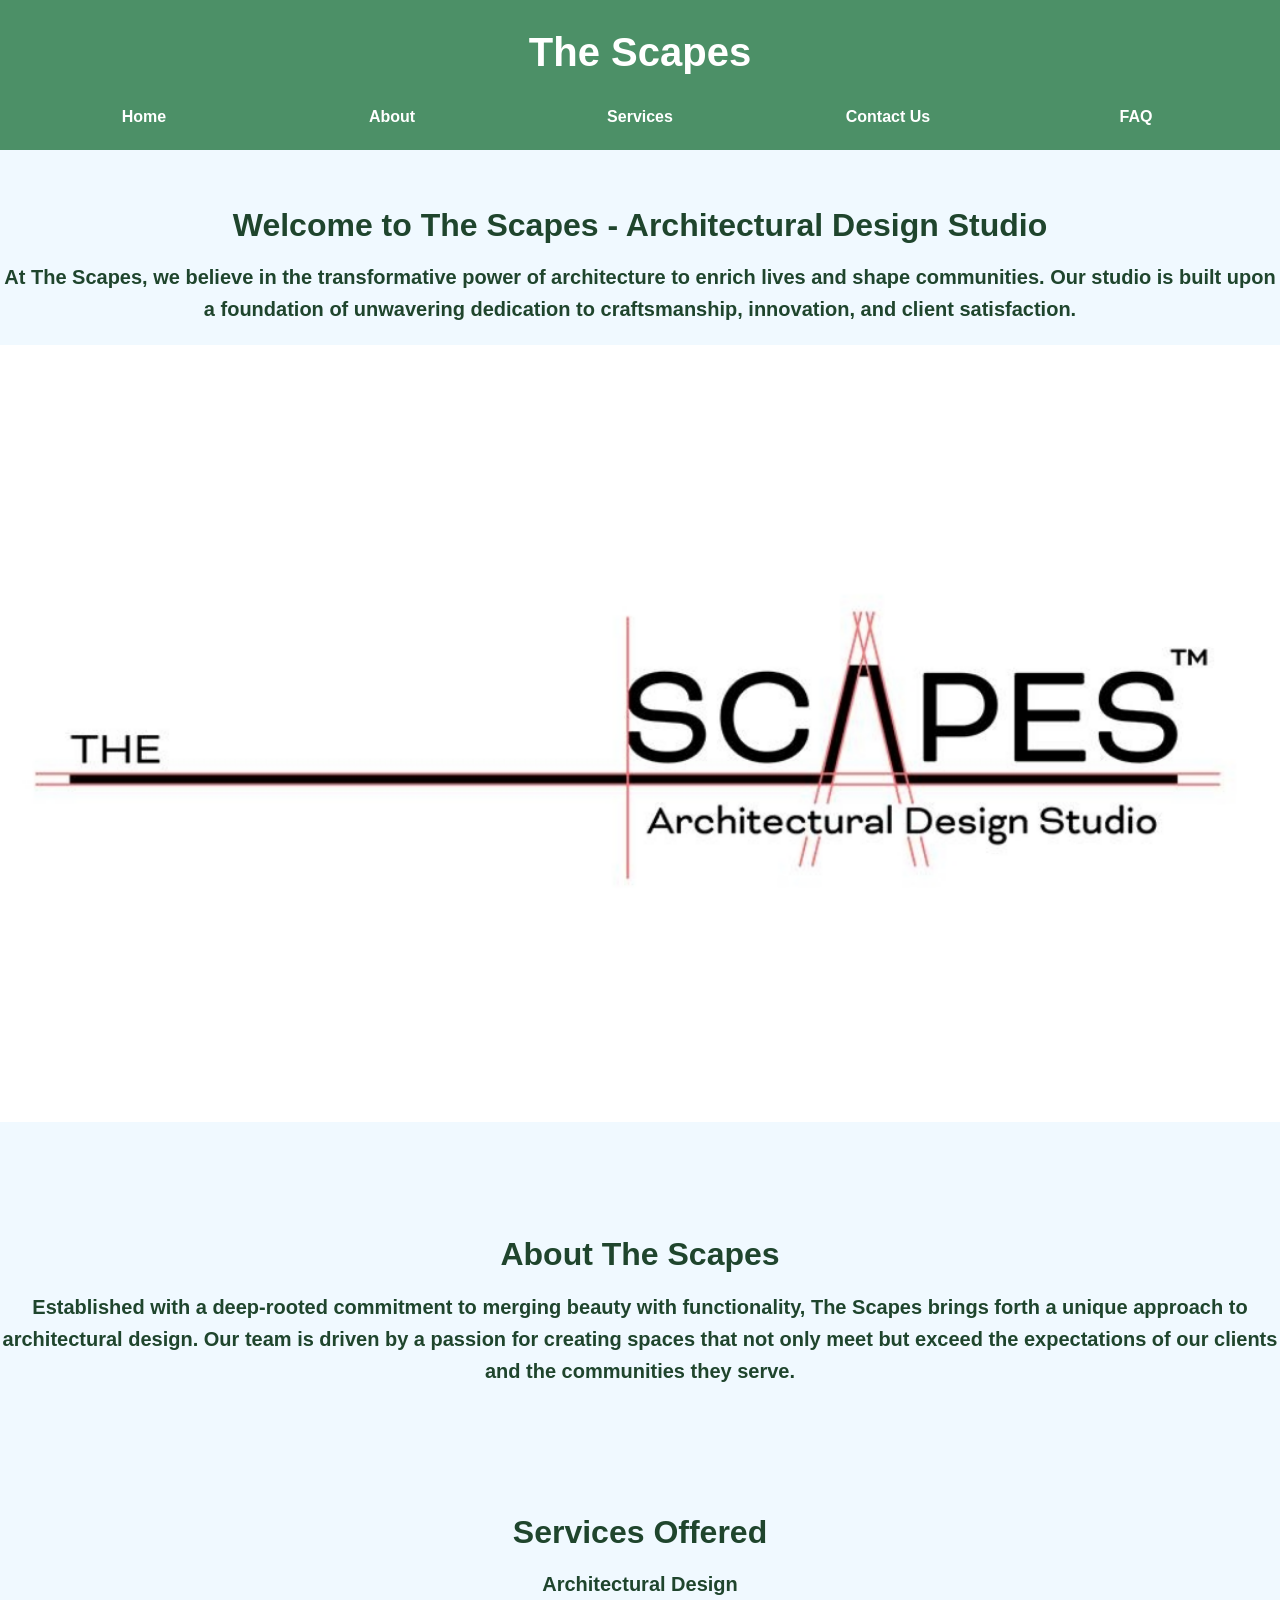
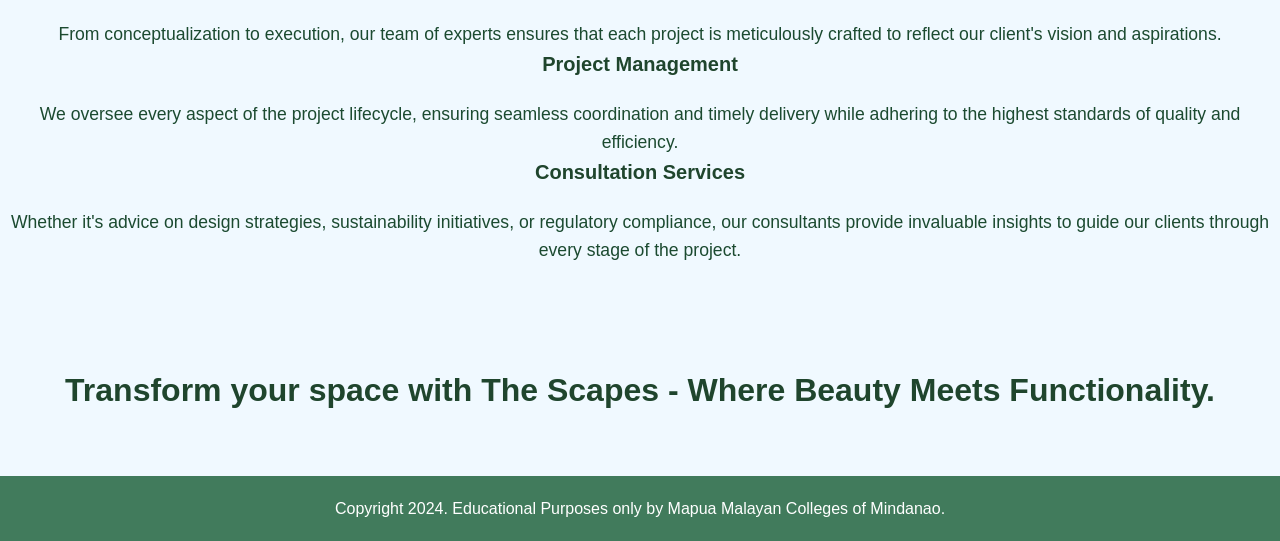
<file: index.html>
<!DOCTYPE html>
    <html lang="en">
    <head>
        <meta charset="UTF-8">
        <meta name="viewport" content="width=device-width, initial-scale=1.0">
        <title>The Scapes</title>
        <link rel="stylesheet" href="styles.css">
        <script src="script.js"></script>

    </head>
    <body>
        <header>
            <h1>The Scapes</h1>
            <nav>
                <ul>
                    <li><a href="home.html">Home</a></li>
                    <li><a href="about.html">About</a></li>
                    <li><a href="services.html">Services</a></li>
                    <li><a href="contact.html">Contact Us</a></li>
                    <li><a href="faq.html">FAQ</a></li>
                </ul>
            </nav>
        </header>

        <section class="home">
            <div>
                <h2>Welcome to The Scapes - Architectural Design Studio</h2>
                <h3>At The Scapes, we believe in the transformative power of architecture to enrich lives and shape communities. 
                    Our studio is built upon a foundation of unwavering dedication to craftsmanship, innovation, 
                    and client satisfaction.</h3>
                <div id="image">
                    <img src="the scapes.png">
                </div>
            </div>
        </section>

        <section class="about">
            <div>
                <h2>About The Scapes</h2>
                <h3>Established with a deep-rooted commitment to merging beauty with functionality, 
                    The Scapes brings forth a unique approach to architectural design. 
                    Our team is driven by a passion for creating spaces that not only meet but exceed the expectations 
                    of our clients and the communities they serve.</h3>
            </div>
        </section>

        <section class="services">
            <div>
                <h2>Services Offered</h2>
                <h3>Architectural Design</h3>
                <p>From conceptualization to execution, our team of experts ensures that each project is 
                    meticulously crafted to reflect our client's vision and aspirations.</p>
                <h3>Project Management</h3>
                <p>We oversee every aspect of the project lifecycle, ensuring seamless coordination and 
                    timely delivery while adhering to the highest standards of quality and efficiency.</p>
                <h3>Consultation Services</h3>
                <p>Whether it's advice on design strategies, sustainability initiatives, or regulatory 
                    compliance, our consultants provide invaluable insights to guide our clients through every stage of the project.</p>
            </div>
        </section>

        <section class="end">
        <h2>Transform your space with The Scapes - Where Beauty Meets Functionality.</h2>
        </section>

        <footer>
            <p>Copyright 2024. Educational Purposes only by Mapua Malayan Colleges of Mindanao.</p>
        </footer>
    </body>
    </html>
</file>
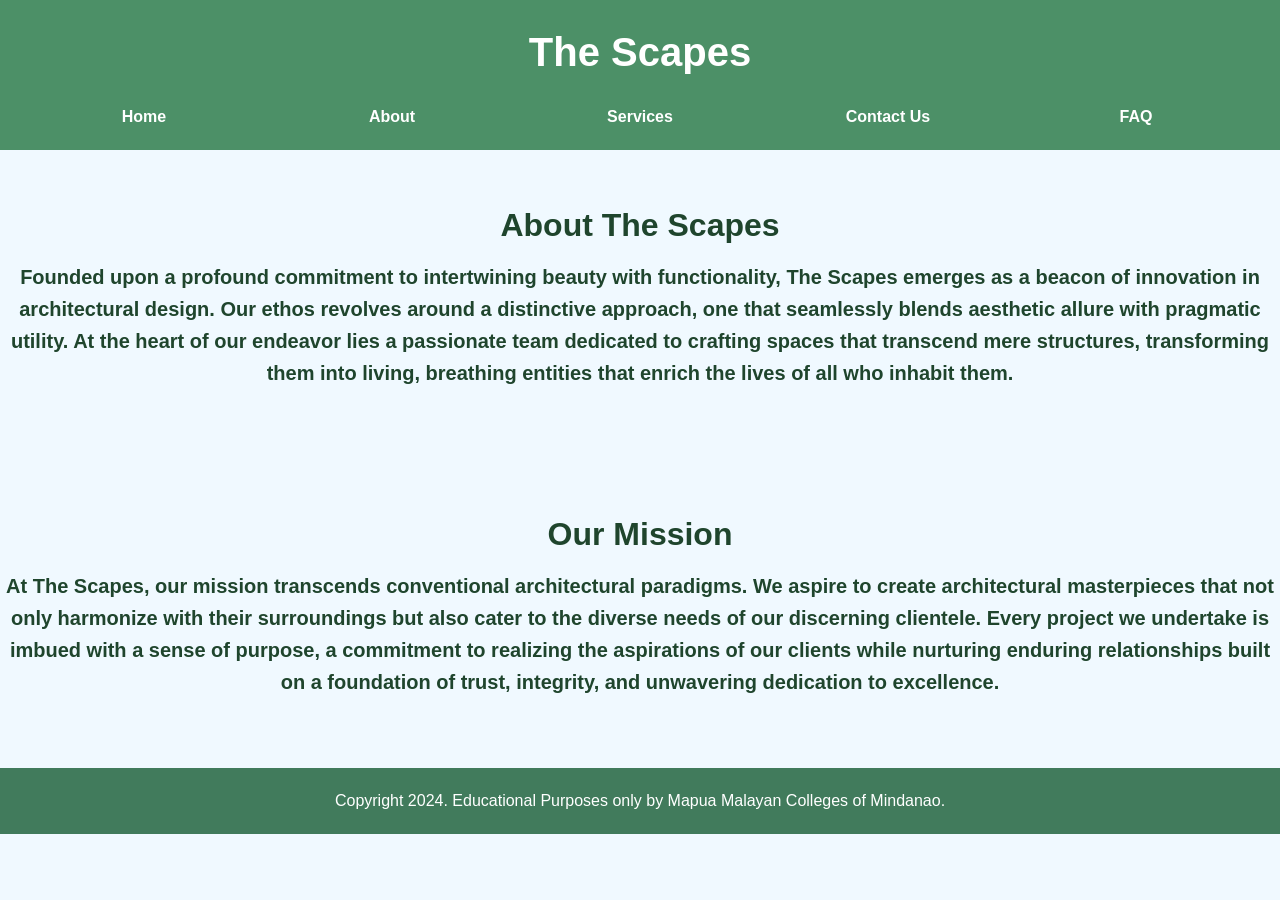
<file: about.html>
<!DOCTYPE html>
<html lang="en">
<head>
    <meta charset="UTF-8">
    <meta name="viewport" content="width=device-width, initial-scale=1.0">
    <title>The Scapes</title>
    <link rel="stylesheet" href="styles.css">
    <script src="script2.js"></script>

</head>
<body>
    <header>
        <h1>The Scapes</h1>
        <nav>
            <ul>
                <li><a href="home.html">Home</a></li>
                <li><a href="about.html">About</a></li>
                <li><a href="services.html">Services</a></li>
                <li><a href="contact.html">Contact Us</a></li>
                <li><a href="faq.html">FAQ</a></li>
            </ul>
        </nav>
    </header>

    <section class="about">
        <div>
            <h2>About The Scapes</h2>
            <h3>Founded upon a profound commitment to intertwining beauty with functionality, 
                The Scapes emerges as a beacon of innovation in architectural design. Our ethos revolves around 
                a distinctive approach, one that seamlessly blends aesthetic allure with pragmatic utility. 
                At the heart of our endeavor lies a passionate team dedicated to crafting spaces that transcend 
                mere structures, transforming them into living, breathing entities that enrich the lives of all who inhabit them.</h3>
        </div>
    </section>

    <section class="mission">
        <div>
            <h2>Our Mission</h2>
            <h3>At The Scapes, our mission transcends conventional architectural paradigms. 
                We aspire to create architectural masterpieces that not only harmonize with their surroundings 
                but also cater to the diverse needs of our discerning clientele. Every project we undertake is 
                imbued with a sense of purpose, a commitment to realizing the aspirations of our clients while 
                nurturing enduring relationships built on a foundation of trust, integrity, 
                and unwavering dedication to excellence.</h3>
        </div>
    </section>

    <footer>
        <p>Copyright 2024. Educational Purposes only by Mapua Malayan Colleges of Mindanao.</p>
    </footer>
</body>
</html>
</file>
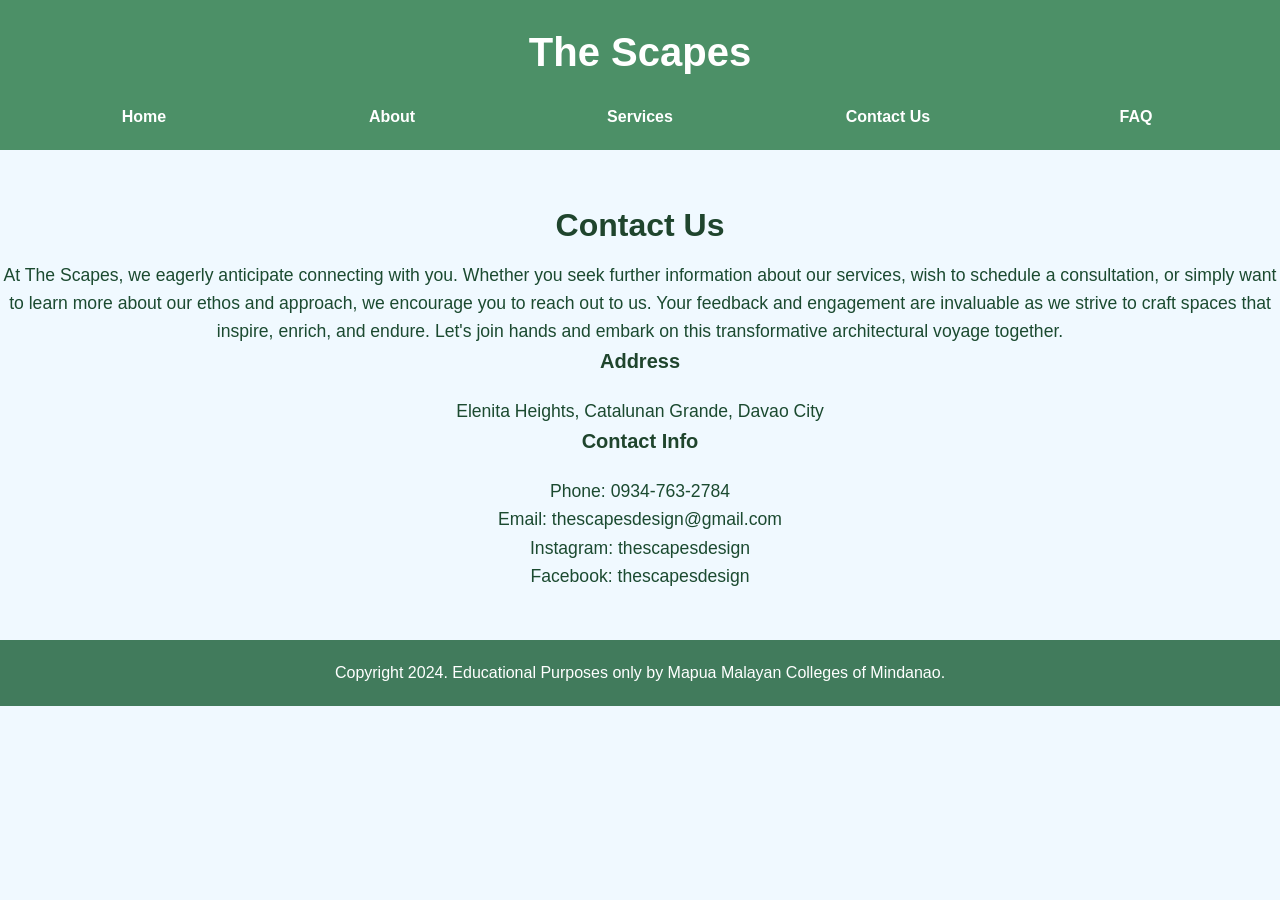
<file: contact.html>
<!DOCTYPE html>
<html lang="en">
<head>
    <meta charset="UTF-8">
    <meta name="viewport" content="width=device-width, initial-scale=1.0">
    <title>The Scapes</title>
    <link rel="stylesheet" href="styles.css">
    <script src="script2.js"></script>

</head>
<body>
    <header>
        <h1>The Scapes</h1>
        <nav>
            <ul>
                <li><a href="home.html">Home</a></li>
                <li><a href="about.html">About</a></li>
                <li><a href="services.html">Services</a></li>
                <li><a href="contact.html">Contact Us</a></li>
                <li><a href="faq.html">FAQ</a></li>
            </ul>
        </nav>
    </header>

    <section class="food">
        <div>
            <h2>Contact Us</h2>
            <p>At The Scapes, we eagerly anticipate connecting with you. Whether you seek further information 
                about our services, wish to schedule a consultation, or simply want to learn more about our 
                ethos and approach, we encourage you to reach out to us. Your feedback and engagement are 
                invaluable as we strive to craft spaces that inspire, enrich, and endure. 
                Let's join hands and embark on this transformative architectural voyage together.</p>
            
            <h3>Address</h3>
            <p>Elenita Heights, Catalunan Grande, Davao City</p>

            <h3>Contact Info</h3>
            <p>Phone: 0934-763-2784</p>
            <p>Email: thescapesdesign@gmail.com</p>
            <p>Instagram: thescapesdesign</p>
            <p>Facebook: thescapesdesign</p>
            
        </div>
    </section>

    <footer>
        <p>Copyright 2024. Educational Purposes only by Mapua Malayan Colleges of Mindanao.</p>
    </footer>
</body>
</html>
</file>
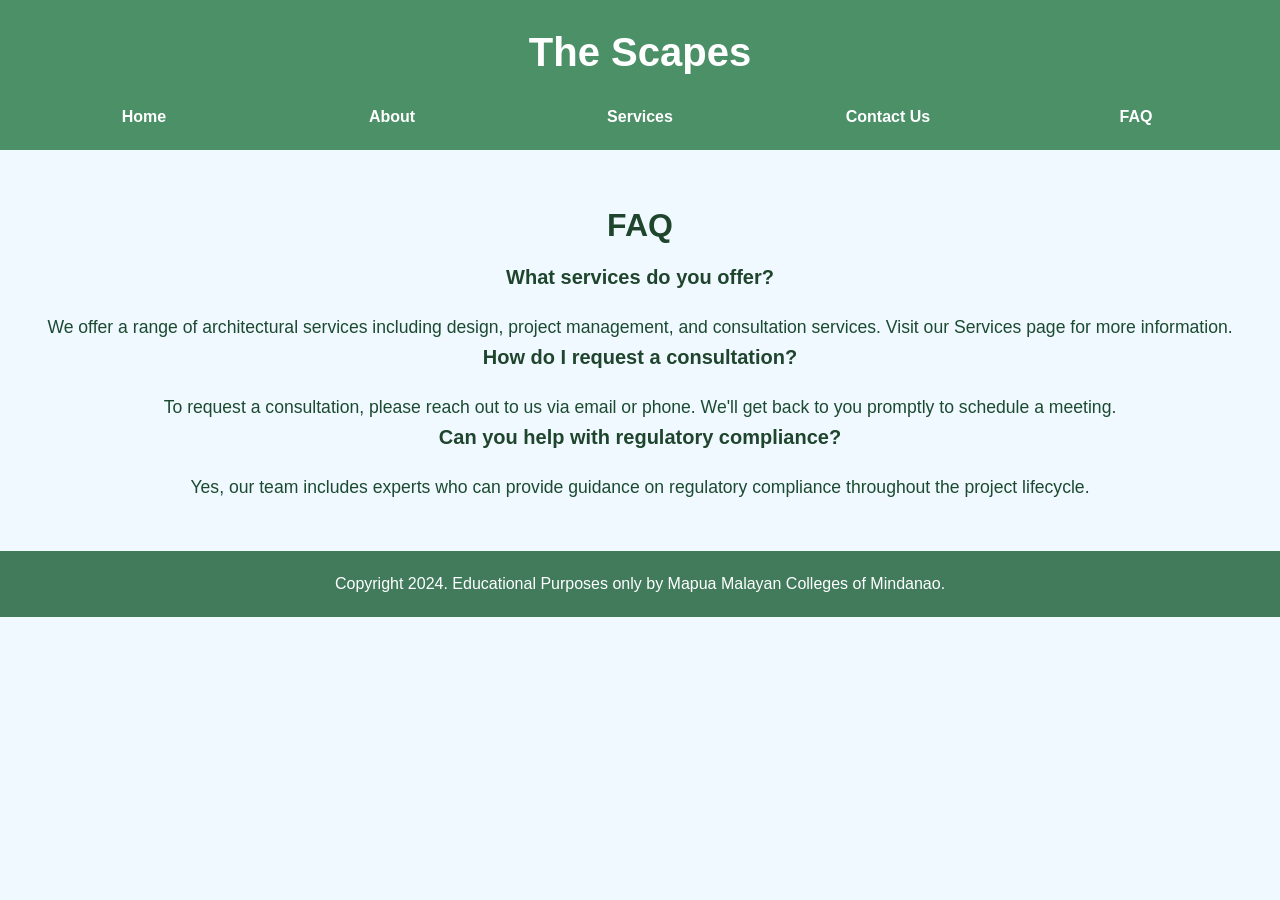
<file: faq.html>
<!DOCTYPE html>
<html lang="en">
<head>
    <meta charset="UTF-8">
    <meta name="viewport" content="width=device-width, initial-scale=1.0">
    <title>The Scapes</title>
    <link rel="stylesheet" href="styles.css">
    <script src="script2.js"></script>

</head>
<body>
    <header>
        <h1>The Scapes</h1>
        <nav>
            <ul>
                <li><a href="home.html">Home</a></li>
                <li><a href="about.html">About</a></li>
                <li><a href="services.html">Services</a></li>
                <li><a href="contact.html">Contact Us</a></li>
                <li><a href="faq.html">FAQ</a></li>
            </ul>
        </nav>
    </header>

    <section class="contact">
        <div>
            <h2>FAQ</h2>

            <h3>What services do you offer?</h3>
            <p>We offer a range of architectural services including design, project management, 
                and consultation services. Visit our Services page for more information.</p>

            <h3>How do I request a consultation?</h3>
            <p>To request a consultation, please reach out to us via email or phone. 
                We'll get back to you promptly to schedule a meeting.</p>

            <h3>Can you help with regulatory compliance?</h3>
            <p>Yes, our team includes experts who can provide guidance on regulatory 
                compliance throughout the project lifecycle.</p>
            </div>
        </div>
    </section>

    <footer>
        <p>Copyright 2024. Educational Purposes only by Mapua Malayan Colleges of Mindanao.</p>
    </footer>
</body>
</html>
</file>
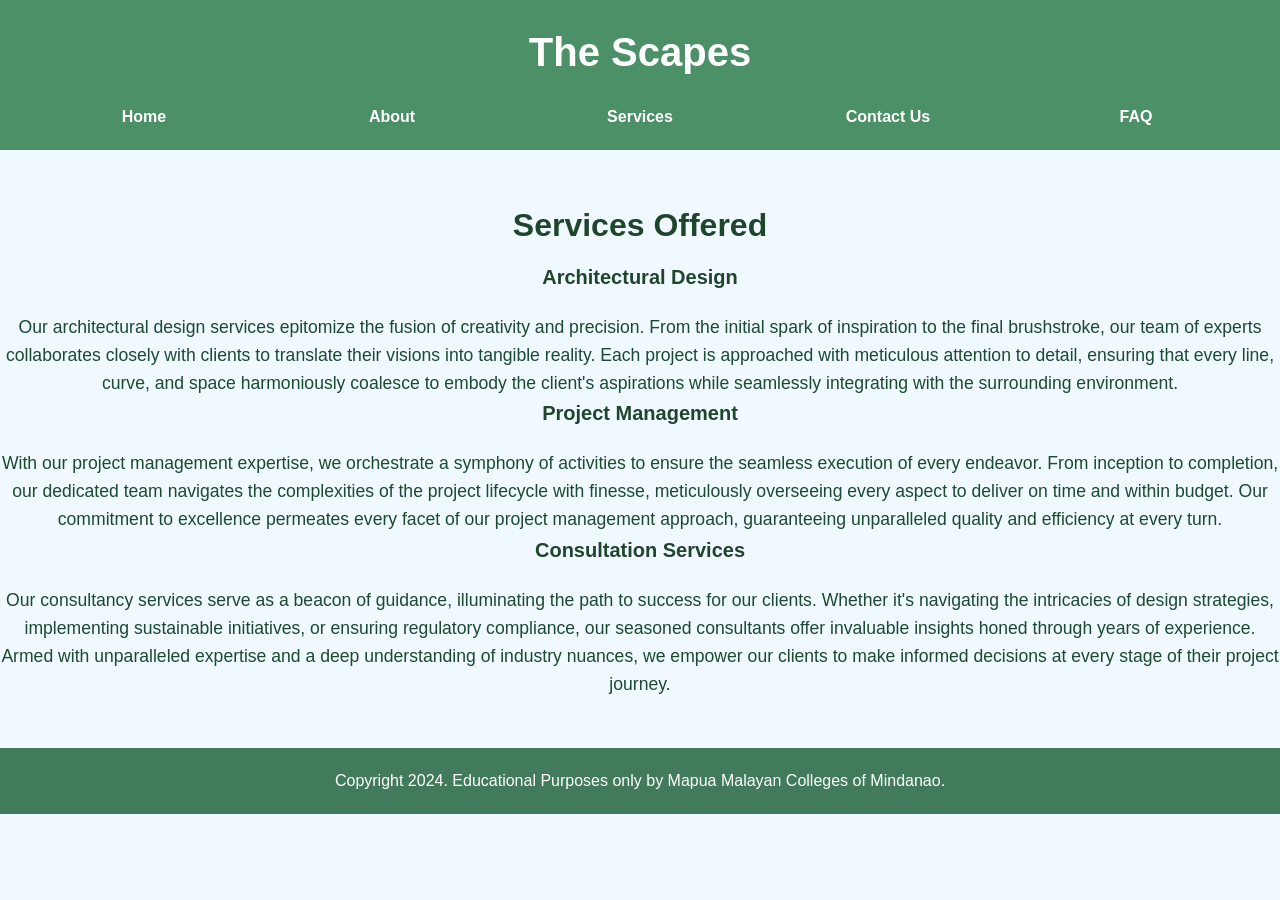
<file: services.html>
<!DOCTYPE html>
<html lang="en">
<head>
    <meta charset="UTF-8">
    <meta name="viewport" content="width=device-width, initial-scale=1.0">
    <title>The Scapes</title>
    <link rel="stylesheet" href="styles.css">
    <script src="script2.js"></script>

</head>
<body>
    <header>
        <h1>The Scapes</h1>
        <nav>
            <ul>
                <li><a href="home.html">Home</a></li>
                <li><a href="about.html">About</a></li>
                <li><a href="services.html">Services</a></li>
                <li><a href="contact.html">Contact Us</a></li>
                <li><a href="faq.html">FAQ</a></li>
            </ul>
        </nav>
    </header>

    <section class="history">
        <div>
            <h2>Services Offered</h2>
            <h3>Architectural Design</h3>
            <p>Our architectural design services epitomize the fusion of creativity and precision. 
                From the initial spark of inspiration to the final brushstroke, our team of experts 
                collaborates closely with clients to translate their visions into tangible reality. 
                Each project is approached with meticulous attention to detail, ensuring that every line, 
                curve, and space harmoniously coalesce to embody the client's aspirations while seamlessly 
                integrating with the surrounding environment.</p>

            <h3>Project Management</h3>
            <p>With our project management expertise, we orchestrate a symphony of activities to ensure 
                the seamless execution of every endeavor. From inception to completion, our dedicated 
                team navigates the complexities of the project lifecycle with finesse, meticulously overseeing 
                every aspect to deliver on time and within budget. Our commitment to excellence permeates every 
                facet of our project management approach, guaranteeing unparalleled quality and efficiency at every turn.</p>

            <h3>Consultation Services</h3>
            <p>Our consultancy services serve as a beacon of guidance, illuminating the path to success for our clients. 
                Whether it's navigating the intricacies of design strategies, implementing sustainable initiatives, 
                or ensuring regulatory compliance, our seasoned consultants offer invaluable insights honed through 
                years of experience. Armed with unparalleled expertise and a deep understanding of industry nuances, 
                we empower our clients to make informed decisions at every stage of their project journey.</p>

        </div>
    </section>

    <footer>
        <p>Copyright 2024. Educational Purposes only by Mapua Malayan Colleges of Mindanao.</p>
    </footer>
</body>
</html>
</file>
<file: styles.css>
* {
    margin: 0;
    padding: 0;
    box-sizing: border-box;
}

body {
    font-family: Arial, sans-serif;
    line-height: 1.6;
    background-color: #f0f9ff; 
}

header {
    background-color: hsl(144, 31%, 43%); 
    color: white;
    padding: 20px;
    text-align: center;

    
}

h1 {
    font-size: 2.5rem;
    margin-bottom: 20px;
    
}


nav ul {
    list-style-type: none;
    display: flex;
    justify-content: center;
}

nav ul li {
    justify-content: center;
    display: flex;
    margin-right: flex;
    margin-left: flex;
}

nav ul li a {
    text-decoration: none;
    display: flex;
    color: white;
    font-weight: bold;
}

section {
    padding: 50px 0;
    text-align: center;
}

section h2 {
    font-size: 2rem;
    margin-bottom: 10px;
    color: #1f452d;
}
section h3 {
    font-size: 1.25rem;
    margin-bottom: 20px;
    color: #1f452d;
}

section p {
    font-size: 1.1rem;
    color: #1b4a30; 
}

image {
    display: flex;
}


footer {
    background-color: #417b5c;
    color: white;
    text-align: center;
    padding: 20px;
}

footer p {
    font-size: 1rem;
}
</file>
